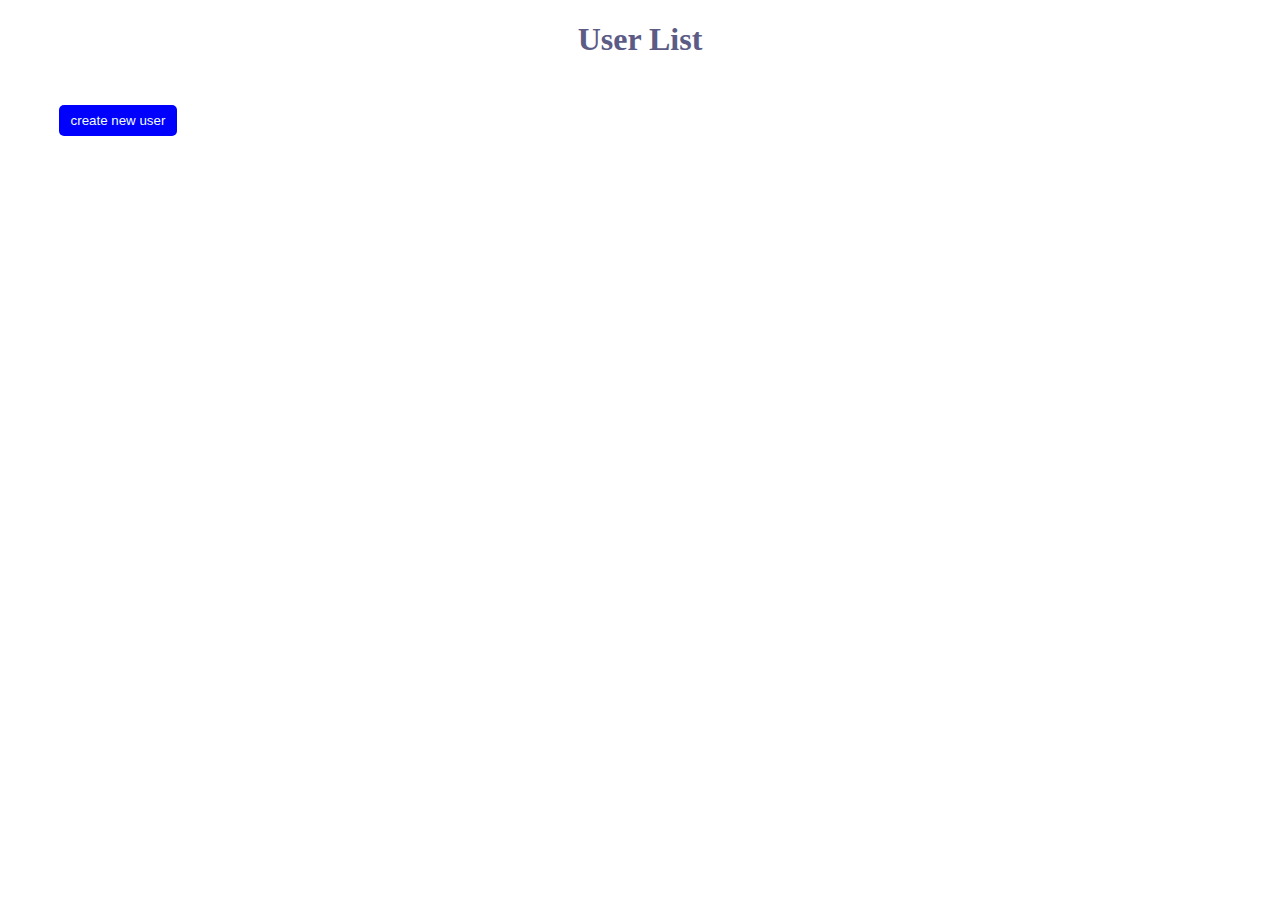
<file: index.html>
<!DOCTYPE html>
<html lang="en">
<head>
    <meta charset="UTF-8">
    <meta http-equiv="X-UA-Compatible" content="IE=edge">
    <meta name="viewport" content="width=device-width, initial-scale=1.0">
    <title>Document</title>
    <link rel="stylesheet" href="style.css">
</head>
<body>
    <h1 class="tittle">User List</h1>
   <a href="/addUser.html"><button class="addUser">create new user</button></a> 
    <div id="users">

    </div>
    <script src="index.js"></script>
</body>
</html>
</file>
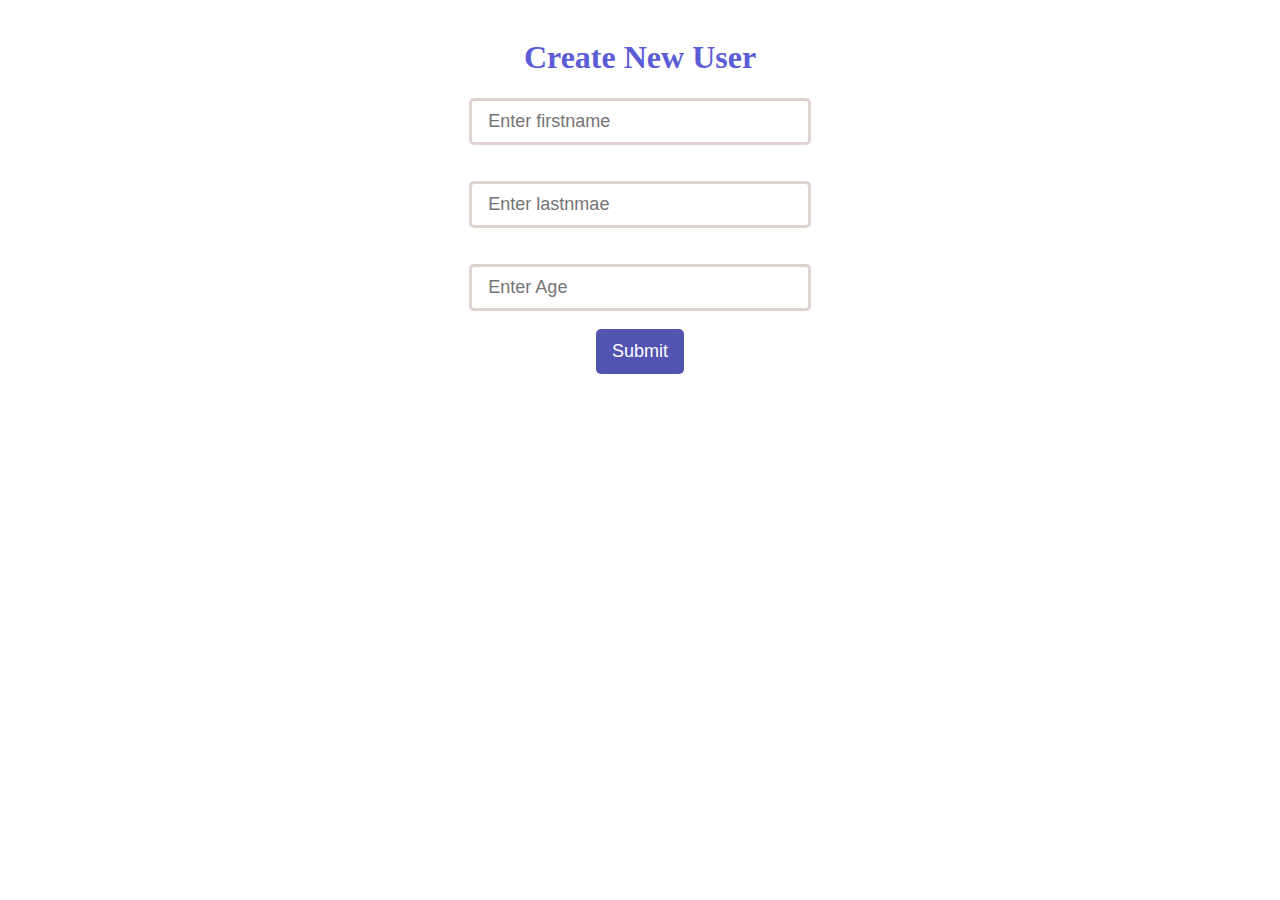
<file: addUser.html>
<!DOCTYPE html>
<html lang="en">
<head>
    <meta charset="UTF-8">
    <meta name="viewport" content="width=device-width, initial-scale=1.0">
    <link rel="stylesheet" href="adduser.css">
    <title>Document</title>
</head>
<body>
    <form class="form" id="form">
        <h1>Create New User</h1>
        <input placeholder="Enter firstname" type="text" required id="firstname">
        <br>
        <br>
        <br>
        <input placeholder="Enter lastnmae " type="text" required id="lastname">
        <br>
        <br>
        <br>
        <input placeholder="Enter Age" type="text" required id="age">
        <br>
        <br>
        <button type="submit">Submit</button>
        <p id="success"></p>
    </form>

    <script src="adduser.js"></script>
    
</body>
</html>
</file>
<file: style.css>
#users{
    display: flex;
    flex-wrap: wrap;
    justify-content: space-evenly;
}
.people{
    border: solid rgb(16, 16, 16);
    background-color: beige;
    margin-bottom: 3%;
    border-radius: 5px;
    text-align: center;
    
}
.tittle{
    text-align: center;
    color: rgb(91, 91, 133);
}
.addUser{
    border: none;
    outline: none;
    border-radius: 5px;
    padding: 8px 12px;
    background-color: blue;
    color: azure;
    margin: 2% 4%;


}
</file>
<file: adduser.css>
.form{
  
   margin: 0% auto;
   width: 30%;
   padding: 10px;
   text-align: center;
}
.form >h1{
    color: rgb(92, 92, 214);
}

.form >input{
    padding: 10px 16px;
    width: 80%;
    border: solid rgb(225, 209, 209);
    border-radius: 5px;
    font-size: 18px;

}
.form >button{
    background-color: rgb(83, 83, 177);
    border: none;
    outline: none;
    color: white;
    border-radius: 5px;
    padding: 12px 16px;
    font-size: 18px;

}
</file>
